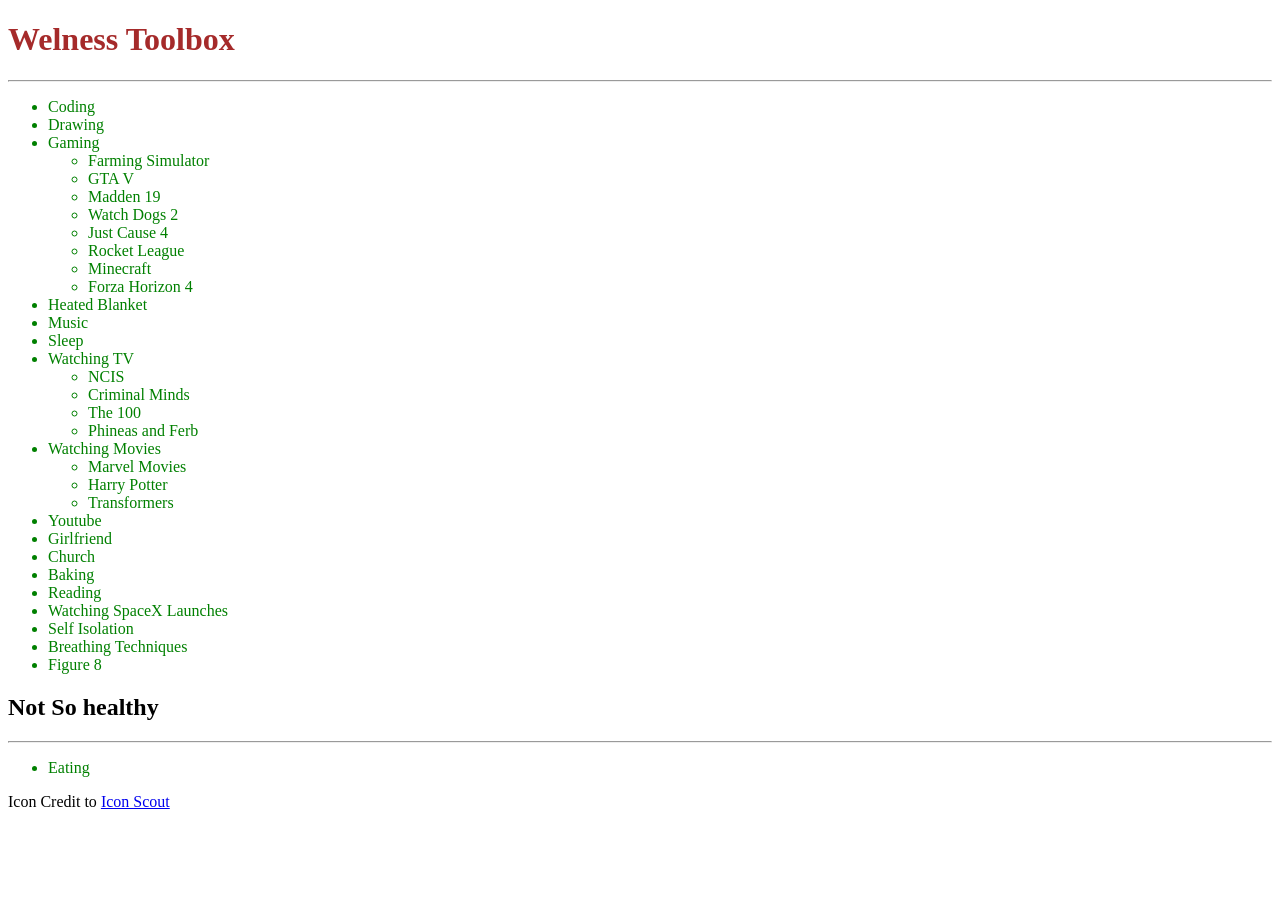
<file: index.html>
<!DOCTYPE html>
<html lang="en">
<head>
    <meta charset="UTF-8">
    <meta http-equiv="X-UA-Compatible" content="IE=edge">
    <meta name="viewport" content="width=device-width, initial-scale=1.0">
    <link rel="stylesheet" href="src/css/main.css">
    <link rel="shortcut icon" type="image" href="src/img/favicon.ico"/>
    <title>My Welness Toolbox</title>
</head>
<body>
    <h1 id="welness-toolbox">Welness Toolbox</h1>
<hr>
<ul>
<li>Coding</li>
<li>Drawing</li>
<li>Gaming<ul>
<li>Farming Simulator</li>
<li>GTA V</li>
<li>Madden 19</li>
<li>Watch Dogs 2</li>
<li>Just Cause 4</li>
<li>Rocket League</li>
<li>Minecraft</li>
<li>Forza Horizon 4</li>
</ul>
</li>
<li>Heated Blanket</li>
<li>Music</li>
<li>Sleep</li>
<li>Watching TV<ul>
<li>NCIS</li>
<li>Criminal Minds</li>
<li>The 100</li>
<li>Phineas and Ferb</li>
</ul>
</li>
<li>Watching Movies<ul>
<li>Marvel Movies</li>
<li>Harry Potter</li>
<li>Transformers</li>
</ul>
</li>
<li>Youtube</li>
<li>Girlfriend</li>
<li>Church</li>
<li>Baking</li>
<li>Reading</li>
<li>Watching SpaceX Launches</li>
<li>Self Isolation</li>
<li>Breathing Techniques</li>
<li>Figure 8</li>
</ul>
<h2 id="not-so-healthy">Not So healthy</h2>
<hr>
<ul>
<li>Eating</li>
</ul>
<footer>
    Icon Credit to <a href="https://iconscout.com/icons/toolbox">Icon Scout</a>
</footer>
</body>
</html>
</file>
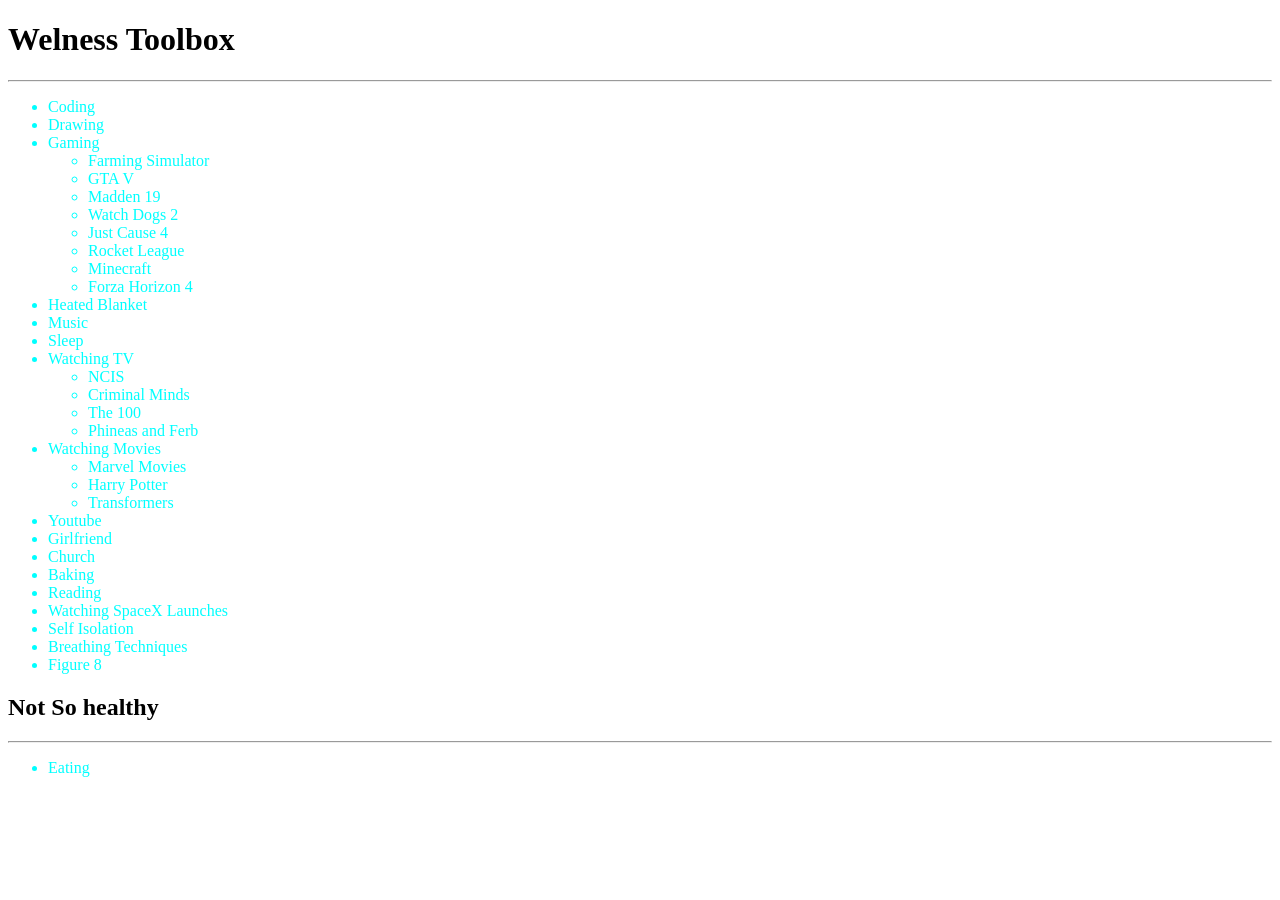
<file: Welness Toolbox.html>
<!DOCTYPE html>
<html lang="en">
<head>
    <meta charset="UTF-8">
    <meta http-equiv="X-UA-Compatible" content="IE=edge">
    <meta name="viewport" content="width=device-width, initial-scale=1.0">
    <link rel="stylesheet" href="/main.css">
    <title>My Welness Toolbox</title>
</head>
<body>
    <h1 id="welness-toolbox">Welness Toolbox</h1>
<hr>
<ul>
<li>Coding</li>
<li>Drawing</li>
<li>Gaming<ul>
<li>Farming Simulator</li>
<li>GTA V</li>
<li>Madden 19</li>
<li>Watch Dogs 2</li>
<li>Just Cause 4</li>
<li>Rocket League</li>
<li>Minecraft</li>
<li>Forza Horizon 4</li>
</ul>
</li>
<li>Heated Blanket</li>
<li>Music</li>
<li>Sleep</li>
<li>Watching TV<ul>
<li>NCIS</li>
<li>Criminal Minds</li>
<li>The 100</li>
<li>Phineas and Ferb</li>
</ul>
</li>
<li>Watching Movies<ul>
<li>Marvel Movies</li>
<li>Harry Potter</li>
<li>Transformers</li>
</ul>
</li>
<li>Youtube</li>
<li>Girlfriend</li>
<li>Church</li>
<li>Baking</li>
<li>Reading</li>
<li>Watching SpaceX Launches</li>
<li>Self Isolation</li>
<li>Breathing Techniques</li>
<li>Figure 8</li>
</ul>
<h2 id="not-so-healthy">Not So healthy</h2>
<hr>
<ul>
<li>Eating</li>
</ul>

</body>
</html>
</file>
<file: src/css/main.css>
.body{
    color: black;
}
.ul{
    color: red;
}

li{
    color: green;
}

h1{
    color: brown;
}
li:hover{
    font-size: medium;
}
</file>
<file: main.css>
.body{
    color: black;
}
.ul{
    color: red;
}

li{
    color: aqua;
}
</file>
